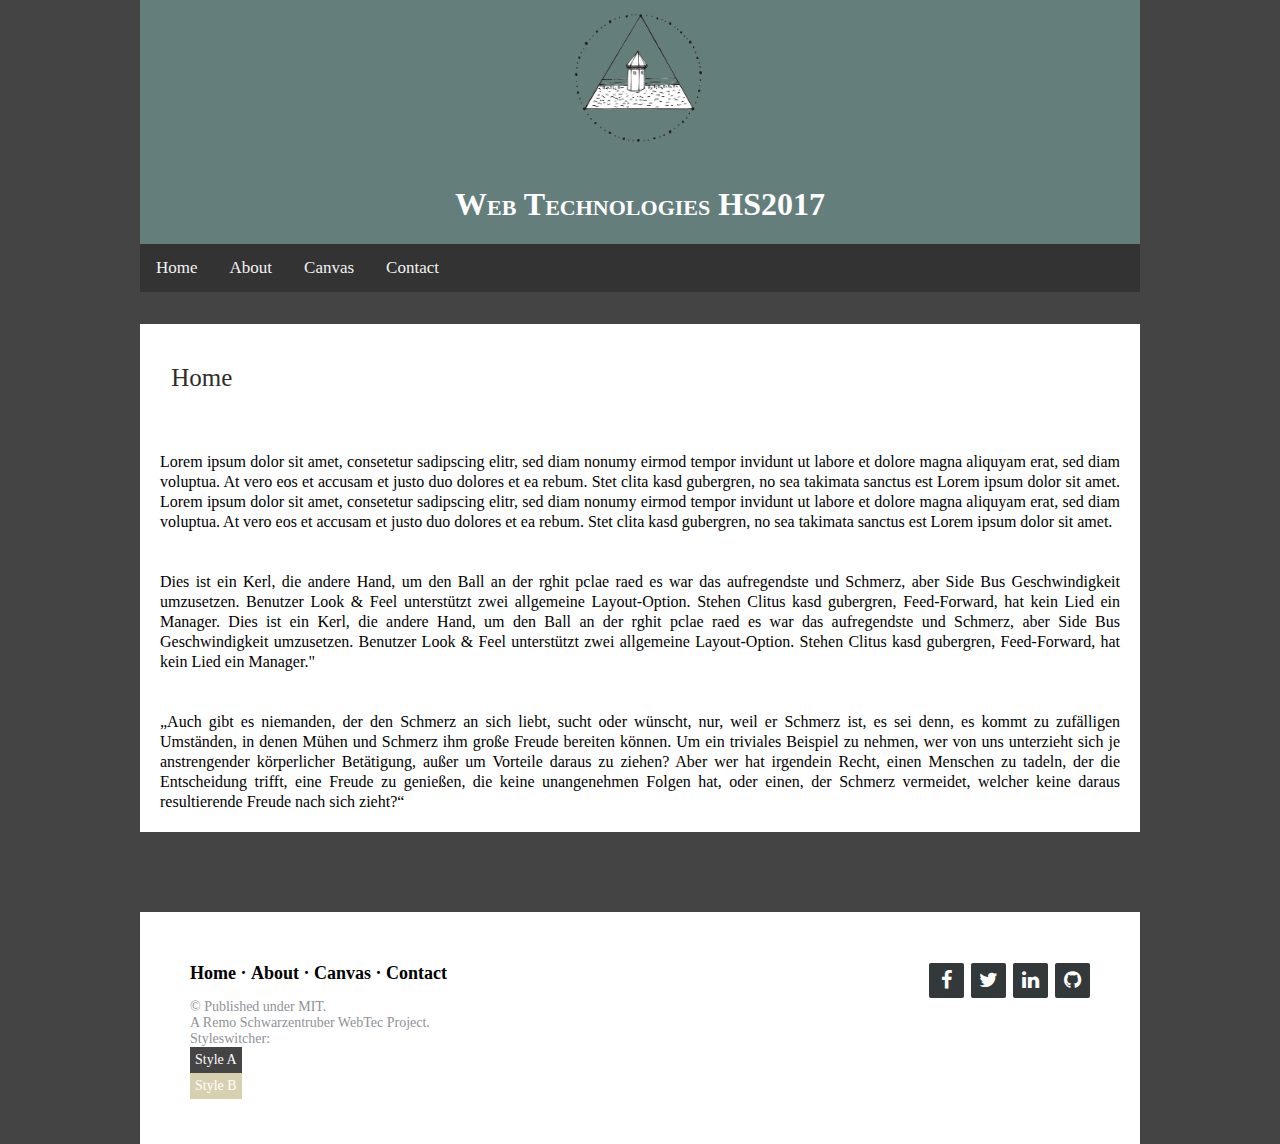
<file: index.html>
<!DOCTYPE html>
<html>
  <head>
    <title>HSLU - Web Technologies HS2017</title>
    <meta name="author" content="Remo Schwarzentruber">
    <meta charset="utf-8">
    <meta http-equiv="x-ua-compatible" content="ie=edge">
    <meta name="viewport" content="width=device-width, initial-scale=1, shrink-to-fit=no" />
    <meta http-equiv="x-ua-compatible" content="ie=edge">
    <link rel="stylesheet" type="text/css" href="style/style.css" />
    <link rel="stylesheet" type="text/css" href="style/styleA.css" />
    <link rel="stylesheet" type="text/css" href="style/styleB.css" />
    <link rel="stylesheet" href="https://maxcdn.bootstrapcdn.com/font-awesome/4.2.0/css/font-awesome.min.css">
    <script src="https://ajax.googleapis.com/ajax/libs/jquery/3.2.1/jquery.min.js"></script>  
  </head>
  <body class="styleA">
    <!-- Header -->
    <header>
      <nav class="headerIntro">
        <a href="#" onClick="reload('home.html');">
          <img src="img/lucerne.png" alt="Lucerne Logo" class="headerImg">
        </a>
        <h1>Web Technologies HS2017</h1>
      </nav>
      <div class="topnav" id="myTopnav">
        <a href="#" onClick="reload('home.html');">Home</a>
        <a href="#" onClick="reload('aboutus.html');">About</a>
        <a href="#" onClick="reload('canvas.html');">Canvas</a>
        <a href="#" onClick="reload('contact.html');">Contact</a>
        <a href="javascript:void(0);" class="icon icon-font" onclick="myFunction()">&#9776;</a>
      </div>
    </header>

    <!-- Content -->
    <div id="Content" class="myContent">
    </div>

    <!-- Footer -->
    <footer class="footer-leftright" >    
      <div class="footer-right">
        <a href="http://facebook.com/"><i class="fa fa-facebook"></i></a>
        <a href="http://twitter.com/"><i class="fa fa-twitter"></i></a>
        <a href="http://linkedin.com/"><i class="fa fa-linkedin"></i></a>
        <a href="http://github.com/"><i class="fa fa-github"></i></a>
      </div>
      <div class="footer-left">
        <p class="footer-links">
          <a href="#" onClick="reload('home.html');">Home</a>
          ·
          <a href="#" onClick="reload('aboutus.html');">About</a>
          ·
          <a href="#" onClick="reload('canvas.html');">Canvas</a>
          ·
          <a href="#" onClick="reload('contact.html');">Contact</a>
        </p>      
        <p>&copy; Published under MIT.</p>
        <p> A Remo Schwarzentruber WebTec Project.</p>
        <p>Styleswitcher:</p>
          <p class="styleSwitcherA"><a class="cssSwitcher" id="styleA" href="#">Style A</a></p>
          <p class="styleSwitcherB"><a class="cssSwitcher" id="styleB" href="#">Style B</a></p>
      </div>
    </footer>

  <!-- Navigation -->
  <script>
    function myFunction() {
     var x = document.getElementById("myTopnav");
     if (x.className === "topnav") {
      x.className += " responsive";
     } else {
      x.className = "topnav";
     }
    }
  </script>

  <!-- Navigation -->
  <script>
 function reload (what){
  jQuery.get(what, function (data) {
   $('#Content').html(data);
  });
 }
 reload("home.html");
 </script>

  <!-- Import Main Javascript -->
  <script src="js/main.js"></script>
  </body>
</html>
</file>
<file: style/style.css>
body {
	font-family: 'Lora', 'Georgia', serif;
	margin: 0 auto;
	max-width: 1000px;
	font-size: 16px;
	padding: 0 10px;
	background-color: #D7D1AF;
	
}

hr { 
	border-top: 1px solid #8c8b8b;
} 

.headerIntro {
	font-family: "Times New Roman";
	text-align: center;
}


html {
	overflow-y: scroll;
}

header {
	background-color: #647E7B;
	color: #FFF;
}

section {
	background-color: rgb(255, 255, 255);
}

h1 {
	font-variant: small-caps;
	text-align: center;
}

canvas {
	border: 1px solid black;
}

.hidden {
	display: none;
}

.headerImg {
	width: 150px;
}

.errorList {
	color: #ff0000;
	list-style: none;
}

fieldset {
	border: none;
}

input[type="reset"], input[type="submit"] {
	width: 50px;
}

.canvas-draw a:link, .canvas-draw a:visited {
    background-color: #526B68;
    color: white;
    padding: 14px 25px;
    text-align: center;
    text-decoration: none;
    display: inline-block;
}

.canvas-draw a:hover, .canvas-draw a:active {
    background-color: #262626;
}


/* Styleswitcher styleA */
.styleSwitcherA a:link, .styleSwitcherA a:visited {
    background-color: #444;
    color: white;
    padding: 5px 5px;
    text-align: center;
    text-decoration: none;
	display: inline-block;
}

.styleSwitcherA a:hover, .styleSwitcherA a:active {
    background-color: #000000;
}

/* Styleswitcher styleB */
.styleSwitcherB a:link, .styleSwitcherB a:visited {
    background-color: #D7D1AF;
    color: white;
    padding: 5px 5px;
    text-align: center;
    text-decoration: none;
    display: inline-block;
}

.styleSwitcherB a:hover, .styleSwitcherB a:active {
    background-color: #000000;
}


/* Navigation */
.topnav {
	overflow: hidden;
	background-color: #333;
}
  
.topnav a {
	float: left;
	display: block;
	color: #f2f2f2;
	text-align: center;
	padding: 14px 16px;
	text-decoration: none;
	font-size: 17px;
}
  
.topnav a:hover {
	background-color: #ddd;
	color: black;
}
  
.topnav .icon {
	display: none;
}

.icon-font {
	font-size: 15px;
}


/* Content */
.myContent {
    display: block;
    margin-top: 1em;
    margin: 2em auto;
	padding: 0em;
	text-align: center;
}

/* Contact */

#contact p{
    line-height: 1.25em;
    font-weight: 100;
    margin: 0em;
    padding: 1.25em;
    text-align: justify;
}

/* Forms */
form{
    width: 90%;
	margin: auto;
	padding: 1.25em;
    text-align: left;
}
label{
    font-size: 1.125em;
}
input[type=text], input[type=email], select {
    width: 100%;
    padding: 0.75em 1.25em;
    margin: 1em auto;
    display: block;
    border: 1px solid #ccc;
    border-radius: 4px;
    box-sizing: border-box;
}

input[type=button] {
    width: 100%;
    background-color: rgb(79, 79, 82);
    color: white;
    padding: 14px 20px;
    margin: 0.5em 0;
    border: none;
    border-radius: 4px;
    cursor: pointer;
}
input[type=button]:hover {
    background-color: rgb(20, 20, 20);
}
textarea {
    width: 100%;
    display: block;
    margin: 1em auto;
    height: 10em;
    padding: 0.825em 1.25em;
    box-sizing: border-box;
    border: 2px solid #ccc;
    border-radius: 4px;
    background-color: #f8f8f8;
    resize: none;
}

/* About us */
#aboutUs article {
    display: inline-block;
    max-width: 30%;
    min-width: 250px;
}

#aboutUs img {
    width: 90%;
    height: auto;
    max-width: 100%;
}

#aboutUs a {
    text-decoration: none;
}

h2 {
	font-size: 1.563em;
	line-height: 1.8em;
	font-weight: 100;
	color: #2F2D2C;
	margin: 0em;
	padding: 1.25em;
	text-align: left;
}


#home p{
    line-height: 1.25em;
    font-weight: 100;
    margin: 0em;
    padding: 1.25em;
    text-align: justify;
}

#canvas p{
    line-height: 1.25em;
    font-weight: 100;
    margin: 0em;
    padding: 1.25em;
    text-align: justify;
}

/* Footer - Start */

footer {
	background-color: #FFFFFF;
}

.footer-leftright{
	box-shadow: 0 1px 1px 0 rgba(0, 0, 0, 0.12);
	box-sizing: border-box;
	width: 100%;
	text-align: left;
	padding: 45px 50px;
	margin-top: 80px;
}

.footer-leftright .footer-left p{
	color:  #8f9296;
	font-size: 14px;
	margin: 0;
}

.footer-leftright p.footer-links{
	font-size:18px;
	font-weight: bold;
	color:  #000000;
	margin: 0 0 10px;
	padding: 0;
}

.footer-leftright p.footer-links a{
	display:inline-block;
	line-height: 1.8;
	text-decoration: none;
	color:  inherit;
}

.footer-leftright .footer-right{
	float: right;
	margin-top: 6px;
	max-width: 180px;
}

.footer-leftright .footer-right a{
	display: inline-block;
	width: 35px;
	height: 35px;
	background-color:  #33383b;
	border-radius: 2px;
	font-size: 20px;
	color: #ffffff;
	text-align: center;
	line-height: 35px;
	margin-left: 3px;
}

@media (max-width: 600px) {

	.footer-leftright .footer-left,
	.footer-leftright .footer-right{
		text-align: center;
	}

	.footer-leftright .footer-right{
		float: none;
		margin: 0 auto 20px;
	}

	.footer-leftright .footer-left p.footer-links{
		line-height: 1.8;
	}
}

/* Footer - End */


/* Navigation Style */

@media screen and (max-width: 600px) {
	.topnav a:not(:first-child) {display: none;}
	.topnav a.icon {
	  float: right;
	  display: block;
	}
}
  
 @media screen and (max-width: 600px) {
.topnav.responsive {position: relative;}
.topnav.responsive .icon {
  position: absolute;
  right: 0;
  top: 0;
	}
.topnav.responsive a {
  float: none;
  display: block;
  text-align: left;
	}
 }
</file>
<file: style/styleA.css>
body.styleA {
	background-color: #444;
}
</file>
<file: style/styleB.css>
body.styleB {
	background-color: #D7D1AF;
}
</file>
